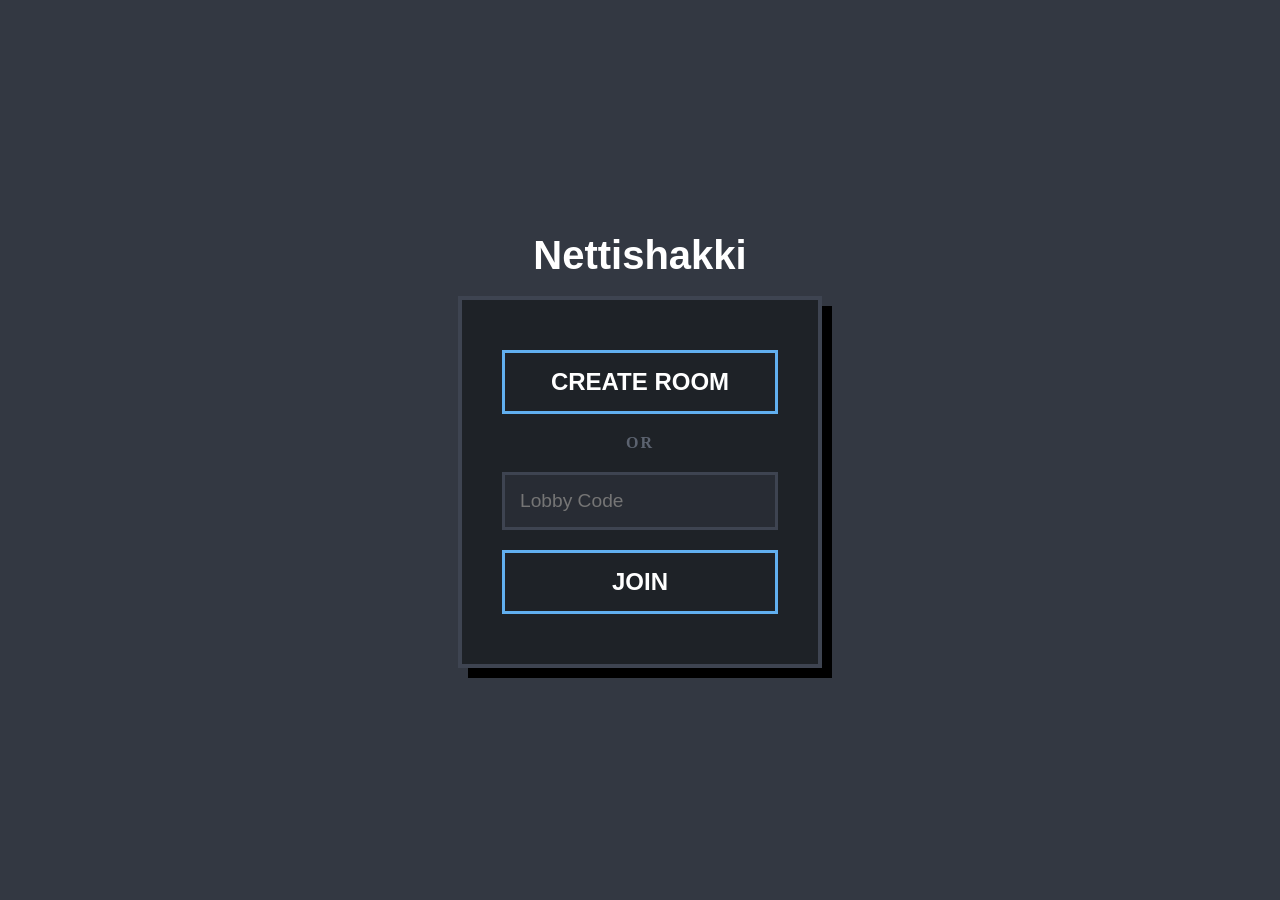
<file: index.html>
<!DOCTYPE html>
<html lang="en">
<head>
    <meta charset="UTF-8">
    <title>Nettishakki</title>
    <link rel="stylesheet" href="style.css">
</head>
<body>

    <!-- LANDING PAGE -->
    <div id="landing-page">
        <h1 class="game-title">Nettishakki</h1><br>
        <div class="menu-box">
            <button class="main-btn" onclick="createRoom()">Create Room</button>
            <div class="divider">OR</div>
            <div class="join-section">
                <input type="text" id="join-input" placeholder="Lobby Code">
                <button class="main-btn" onclick="joinRoom()">Join</button>
            </div>
        </div>
    </div>

    <!-- GAME SCREEN -->
    <div id="game-screen" style="display: none;">

        <div id="top-bar">
            <h1 class="game-title">Nettishakki</h1>
        </div>

        <div class="game-container">

            <!-- LEFT SIDE -->
            <div class="board-section">
                <div id="chessboard"></div>
                <div id="turn-indicator"></div>
            </div>

            <!-- RIGHT SIDE -->
            <div class="side-panel">

                <!-- ROOM CODE (now above scoreboard) -->
                <div id="lobby-display">
                    Code: <span id="code-text">----</span>
                </div>

                <!-- SCOREBOARD -->
                <div id="scoreboard-box">

                    <div class="scoreboard-header">⚔️ GAME STATS ⚔️</div>

                    <div class="scoreboard-content">

                        <div class="player-stats white-stats">
                            <span class="player-label">WHITE</span>
                            <span class="material-count">⚙️ <span id="whiteMaterial">0</span></span>
                            <span class="wins-count">🏆 <span id="whiteWins">0</span></span>
                            <span class="losses-count">💔 <span id="whiteLosses">0</span></span>
                        </div>

                        <div class="player-stats black-stats">
                            <span class="player-label">BLACK</span>
                            <span class="material-count">⚙️ <span id="blackMaterial">0</span></span>
                            <span class="wins-count">🏆 <span id="blackWins">0</span></span>
                            <span class="losses-count">💔 <span id="blackLosses">0</span></span>
                        </div>

                        <button onclick="declareDraw()" class="draw-btn">
                            ⚖️ DRAW ⚖️
                        </button>

                        <button onclick="forfeitGame()" class="forfeit-btn">
                            🏳️ FORFEIT 🏳️
                        </button>

                    </div>
                </div>
                <div id="log-container" class="log-container">
                    <div id="log-header" onclick="toggleLog()">
                        <span>📜 Game Log</span>
                        <span id="log-toggle-icon">▼</span>
                </div>
                <div id="log-body">
                    </div>
                </div>

            </div> <!-- END side-panel -->

        </div> <!-- END game-container -->

    </div> <!-- END game-screen -->

    <div id="status-message"></div>

    <script src="script.js"></script>
</body>
</html>
</file>
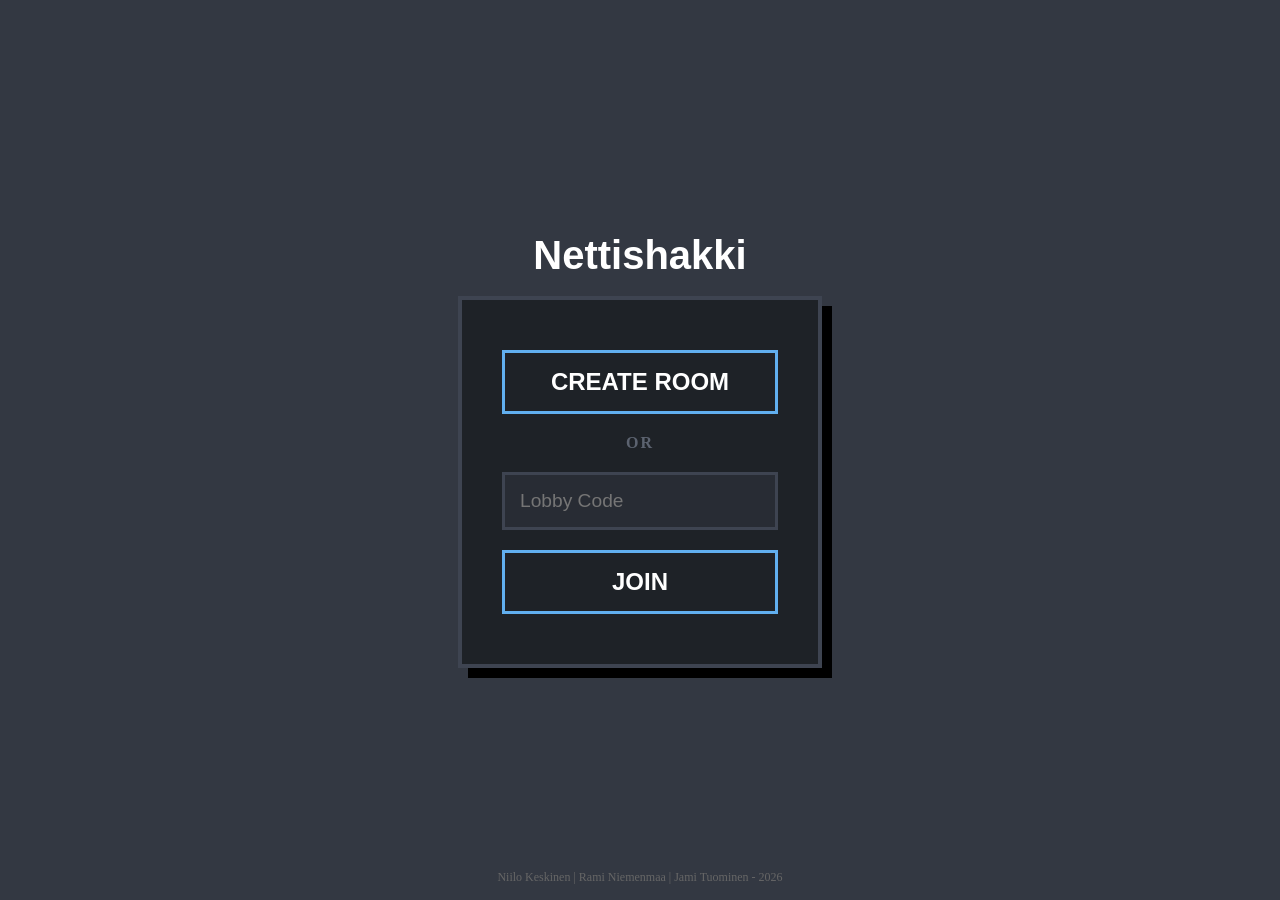
<file: docs/index.html>
<!DOCTYPE html>
<html lang="en">
<head>
    <meta charset="UTF-8">
    <title>Nettishakki</title>
    <link rel="stylesheet" href="style.css">
</head>
<body>

    <!-- LANDING PAGE -->
    <div id="landing-page">
        <h1 class="game-title">Nettishakki</h1><br>
        <div class="menu-box">
            <button id="create-btn" class="main-btn" onclick="createRoom()">Create Room</button>
            <div class="divider">OR</div>
            <div class="join-section">
                <input type="text" id="join-input" placeholder="Lobby Code">
                <button class="main-btn" onclick="joinRoom()">Join</button>
            </div>
        </div>
        <div class="credits">
            Niilo Keskinen | Rami Niemenmaa | Jami Tuominen - 2026 
        </div>
    </div>

    <!-- GAME SCREEN -->
    <div id="game-screen" style="display: none;">

        <div id="top-bar">
            <h1 class="game-title">Nettishakki</h1>
        </div>

        <div class="game-container">

            <!-- LEFT SIDE -->
            <div class="board-section">
                <div id="chessboard"></div>
                <div id="turn-indicator"></div>
            </div>

            <!-- RIGHT SIDE -->
            <div class="side-panel">

                <!-- ROOM CODE (now above scoreboard) -->
                <div id="lobby-display">
                    Code: <span id="code-text">----</span>
                </div>

                <!-- SCOREBOARD -->
                <div id="scoreboard-box">

                    <div class="scoreboard-header">⚔️ GAME STATS ⚔️</div>

                    <div class="scoreboard-content">

                        <div class="player-stats white-stats">
                            <span class="player-label">WHITE</span>
                            <span class="material-count">⚙️ <span id="whiteMaterial">0</span></span>
                            <span class="wins-count">🏆 <span id="whiteWins">0</span></span>
                            <span class="losses-count">💔 <span id="whiteLosses">0</span></span>
                        </div>

                        <div class="player-stats black-stats">
                            <span class="player-label">BLACK</span>
                            <span class="material-count">⚙️ <span id="blackMaterial">0</span></span>
                            <span class="wins-count">🏆 <span id="blackWins">0</span></span>
                            <span class="losses-count">💔 <span id="blackLosses">0</span></span>
                        </div>

                        <button onclick="declareDraw()" class="draw-btn">
                            ⚖️ DRAW ⚖️
                        </button>

                        <button onclick="forfeitGame()" class="forfeit-btn">
                            🏳️ FORFEIT 🏳️
                        </button>

                    </div>
                </div>
                <div id="log-container" class="log-container">
                    <div id="log-header" onclick="toggleLog()">
                        <span>📜 Game Log</span>
                        <span id="log-toggle-icon">▼</span>
                </div>
                <div id="log-body">
                    </div>
                </div>

            </div> <!-- END side-panel -->

        </div> <!-- END game-container -->

    </div> <!-- END game-screen -->

    <div id="status-message"></div>

    <script src="script.js"></script>
</body>
</html>
</file>
<file: style.css>
/* style.css */ 
body {
    display: flex;
    flex-direction: column;
    justify-content: center;
    align-items: center;
    height: 100vh;
    background-color: #333842;
    margin: 0;
}

h1 {
    font-family: 'Segoe UI', Tahoma, Geneva, Verdana, sans-serif;
    font-weight: bold;
    color: #ffffff;
    margin-bottom: 20px;
}

.menu-box {
    background: #1e2227;
    padding: 40px;
    border: 4px solid #3e4451;
    text-align: center;
    box-shadow: 10px 10px 0px #000;
}

.main-btn, #landing-page button {
    background: transparent;
    color: white;
    font-size: 1.5rem;
    font-weight: bold;
    padding: 15px 40px;
    border: 3px solid #61afef;
    border-radius: 0;
    cursor: pointer;
    text-transform: uppercase;
    transition: all 0.1s ease;
    margin: 10px 0;
    display: block;
    width: 100%;
}

.main-btn:hover, #landing-page button:hover {
    background: #61afef;
    color: #1e2227;
    box-shadow: 5px 5px 0px #ffffff;
}

.main-btn:active, #landing-page button:active {
    transform: translate(0, 0);
    box-shadow: none;
}

#join-input {
    background: #282c34;
    color: #abb2bf;
    border: 3px solid #3e4451;
    border-radius: 0;
    padding: 15px;
    font-size: 1.2rem;
    width: 100%;
    box-sizing: border-box;
    margin-bottom: 10px;
}

#join-input:focus {
    outline: none;
    border-color: #98c379;
}

.divider {
    color: #5c6370;
    margin: 20px 0;
    font-weight: bold;
    letter-spacing: 2px;
}

#turn-indicator {
    color: white;
    font-family: 'Segoe UI', Tahoma, Geneva, Verdana, sans-serif;
    padding: 15px;
    font-size: 1.2rem;
}

#top-bar {
    display: flex;
    justify-content: space-between;
    align-items: center;
    width: 100%;
    max-width: 800px;
    margin-bottom: 20px;
    position: relative;
}

.game-title {
    margin: 0;
    font-size: 2.5rem;
    text-align: center;
    flex-grow: 1;
}

#lobby-display {
    background: #2c313a;
    padding: 10px 15px;
    border-radius: 8px;
    color: #61afef;
    font-family: 'Courier New', monospace;
    font-weight: bold;
    border: 2px solid #61afef;
    box-shadow: 0 4px 10px rgba(0,0,0,0.3);
    text-align: center;
    width: 100%;
    box-sizing: border-box;
    display: flex;
    justify-content: center;
    align-items: center;
}

.spacer {
    width: 150px;
}

#game-screen {
    flex-direction: column;
    align-items: center;
    padding: 20px;
}

#status-message {
    position: fixed;
    top: 30px;
    right: 20px;
    background: #ff4444;
    color: white;
    padding: 12px 20px;
    border-radius: 8px;
    display: flex;
    align-items: center;
    gap: 15px;
    box-shadow: 0 4px 15px rgba(0,0,0,0.3);
    z-index: 1000;
    display: none;
}

#status-message button {
    background: rgba(255, 255, 255, 0.2);
    border: none;
    color: white;
    cursor: pointer;
    font-weight: bold;
    border-radius: 4px;
    padding: 2px 8px;
}

#status-message button:hover {
    background: rgba(255, 255, 255, 0.4);
}

#chessboard {
    display: grid;
    grid-template-columns: repeat(8, 60px);
    grid-template-rows: repeat(8, 60px);
    border: 5px solid #222;
    position: relative;
}

.square {
    width: 60px;
    height: 60px;
}

.square.light { background-color: #f0d9b5; }
.square.dark { background-color: #b58863; }

/* Check warning highlight - SINGLE DEFINITION */
.square.check-warning {
    background-color: rgba(255, 0, 0, 0.4) !important;
    box-shadow: inset 0 0 0 3px #ff0000;
    animation: pulse 1s infinite;
}

@keyframes pulse {
    0% { box-shadow: inset 0 0 0 3px #ff0000; }
    50% { box-shadow: inset 0 0 0 6px #ff0000; }
    100% { box-shadow: inset 0 0 0 3px #ff0000; }
}

.piece {
    position: absolute;
    width: 60px;
    height: 60px;
    display: flex;
    justify-content: center;
    align-items: center;
    font-size: 40px;
    cursor: pointer;
    z-index: 10;
    transition: top 0.3s ease-in-out, left 0.3s ease-in-out;
    user-select: none;
}

.square.highlight {
    background-color: rgba(0, 0, 0, 0.15) !important;
    box-shadow: inset 0 0 0 4px rgba(0, 0, 0, 0.5);
}

.board-section {
    display: flex;
    flex-direction: column;
    align-items: center;
}

#scoreboard-box {
    background: #2c3e50;
    border: 3px solid #34495e;
    border-radius: 10px;
    padding: 20px;
    width: 280px;
    color: white;
    font-family: 'Courier New', monospace;
}

.scoreboard-header {
    text-align: center;
    font-size: 20px;
    font-weight: bold;
    color: #f1c40f;
    margin-bottom: 15px;
}

.scoreboard-content {
    background: #34495e;
    border-radius: 8px;
    padding: 15px;
}

.player-stats {
    display: flex;
    justify-content: space-between;
    align-items: center;
    padding: 12px;
    margin: 5px 0;
    border-radius: 5px;
}

.white-stats {
    background: rgba(255,255,255,0.15);
    border-left: 6px solid white;
}

.black-stats {
    background: rgba(0,0,0,0.3);
    border-left: 6px solid #95a5a6;
}

.draw-btn,
.forfeit-btn {
    width: 100%;
    padding: 12px;
    margin-top: 10px;
    font-weight: bold;
    cursor: pointer;
    border: none;
}

.draw-btn { background: #f39c12; color: white; }
.forfeit-btn { background: #ebebeb; color: black; }

.draw-btn:hover,
.forfeit-btn:hover {
    transform: translateY(-2px);
}

.game-container {
    display: flex;
    gap: 60px;
    justify-content: center;
    align-items: flex-start;
}

.side-panel {
    display: flex;
    flex-direction: column;
    gap: 20px;
    width: 280px;
}

@media (max-width: 900px) {
    .game-container {
        flex-direction: column;
        align-items: center;
    }
}

/* Popup styles */
.popup {
    display: none;
    position: fixed;
    top: 0;
    left: 0;
    width: 100%;
    height: 100%;
    background-color: rgba(0, 0, 0, 0.7);
    z-index: 2000;
    justify-content: center;
    align-items: center;
}

.popup-content {
    background: #2c3e50;
    border: 4px solid #61afef;
    padding: 30px;
    border-radius: 10px;
    text-align: center;
    color: white;
    font-family: 'Segoe UI', Tahoma, Geneva, Verdana, sans-serif;
    max-width: 400px;
    box-shadow: 10px 10px 0px #000;
}

.popup-content h3 {
    color: #f1c40f;
    margin-bottom: 15px;
    font-size: 24px;
}

.popup-content p {
    margin-bottom: 25px;
    font-size: 18px;
}

.popup-buttons {
    display: flex;
    gap: 15px;
    justify-content: center;
}

.popup-buttons button {
    padding: 12px 25px;
    font-size: 16px;
    font-weight: bold;
    border: none;
    cursor: pointer;
    transition: all 0.2s;
    border-radius: 5px;
}

.accept-btn {
    background: #2ecc71;
    color: white;
}

.accept-btn:hover {
    background: #27ae60;
    transform: translateY(-2px);
    box-shadow: 0 5px 15px rgba(46, 204, 113, 0.3);
}

.decline-btn {
    background: #e74c3c;
    color: white;
}

.decline-btn:hover {
    background: #c0392b;
    transform: translateY(-2px);
    box-shadow: 0 5px 15px rgba(231, 76, 60, 0.3);
}

.restart-btn {
    background: #61afef;
    color: white;
}

.restart-btn:hover {
    background: #4a8bc4;
    transform: translateY(-2px);
    box-shadow: 0 5px 15px rgba(97, 175, 239, 0.3);
}

.lobby-btn {
    background: #95a5a6;
    color: white;
}

.lobby-btn:hover {
    background: #7f8c8d;
    transform: translateY(-2px);
    box-shadow: 0 5px 15px rgba(149, 165, 166, 0.3);
}

/* Game log container - SINGLE DEFINITION */
#log-container {
    position: fixed;
    bottom: 20px;
    right: 20px;
    width: 280px;
    background: #1e2227;
    color: white;
    border: 2px solid #3e4451;
    border-radius: 8px;
    overflow: hidden;
    display: flex;
    flex-direction: column;
}

#log-header {
    background: #2c313a;
    padding: 10px 12px;
    cursor: pointer;
    display: flex;
    justify-content: space-between;
    align-items: center;
    font-weight: bold;
    color: #61afef;
    font-family: 'Segoe UI', Tahoma, Geneva, Verdana, sans-serif;
}

#log-header:hover {
    background: #3e4451;
}

#log-body {
    height: 200px;
    overflow-y: auto;
    padding: 8px;
    font-size: 0.9em;
    font-family: monospace;
    background: #1a252f;
}

#log-container.collapsed #log-body {
    display: none;
}

.log-entry {
    padding: 4px 6px;
    border-bottom: 1px solid #3e4451;
    margin-bottom: 2px;
    word-break: break-word;
}

.log-entry:last-child {
    border-bottom: none;
}

.log-time { color: #95a5a6; font-size: 0.8em; margin-right: 5px; }

/* Scrollbar styling */
#log-body::-webkit-scrollbar {
    width: 8px;
}

#log-body::-webkit-scrollbar-track {
    background: #2c313a;
    border-radius: 4px;
}

#log-body::-webkit-scrollbar-thumb {
    background: #61afef;
    border-radius: 4px;
}
</file>
<file: docs/style.css>
/* style.css */ 
body {
    display: flex;
    flex-direction: column;
    justify-content: center;
    align-items: center;
    height: 100vh;
    background-color: #333842;
    margin: 0;
}

h1 {
    font-family: 'Segoe UI', Tahoma, Geneva, Verdana, sans-serif;
    font-weight: bold;
    color: #ffffff;
    margin-bottom: 20px;
}

.menu-box {
    background: #1e2227;
    padding: 40px;
    border: 4px solid #3e4451;
    text-align: center;
    box-shadow: 10px 10px 0px #000;
}

.main-btn, #landing-page button {
    background: transparent;
    color: white;
    font-size: 1.5rem;
    font-weight: bold;
    padding: 15px 40px;
    border: 3px solid #61afef;
    border-radius: 0;
    cursor: pointer;
    text-transform: uppercase;
    transition: all 0.1s ease;
    margin: 10px 0;
    display: block;
    width: 100%;
}

.main-btn:hover, #landing-page button:hover {
    background: #61afef;
    color: #1e2227;
    box-shadow: 5px 5px 0px #ffffff;
}

.main-btn:active, #landing-page button:active {
    transform: translate(0, 0);
    box-shadow: none;
}

#join-input {
    background: #282c34;
    color: #abb2bf;
    border: 3px solid #3e4451;
    border-radius: 0;
    padding: 15px;
    font-size: 1.2rem;
    width: 100%;
    box-sizing: border-box;
    margin-bottom: 10px;
}

#join-input:focus {
    outline: none;
    border-color: #98c379;
}

.divider {
    color: #5c6370;
    margin: 20px 0;
    font-weight: bold;
    letter-spacing: 2px;
}

#turn-indicator {
    color: white;
    font-family: 'Segoe UI', Tahoma, Geneva, Verdana, sans-serif;
    padding: 15px;
    font-size: 1.2rem;
}

#top-bar {
    display: flex;
    justify-content: space-between;
    align-items: center;
    width: 100%;
    max-width: 800px;
    margin-bottom: 20px;
    position: relative;
}

.game-title {
    margin: 0;
    font-size: 2.5rem;
    text-align: center;
    flex-grow: 1;
}

#lobby-display {
    background: #2c313a;
    padding: 10px 15px;
    border-radius: 8px;
    color: #61afef;
    font-family: 'Courier New', monospace;
    font-weight: bold;
    border: 2px solid #61afef;
    box-shadow: 0 4px 10px rgba(0,0,0,0.3);
    text-align: center;
    width: 100%;
    box-sizing: border-box;
    display: flex;
    justify-content: center;
    align-items: center;
}

.spacer {
    width: 150px;
}

#game-screen {
    flex-direction: column;
    align-items: center;
    padding: 20px;
}

#status-message {
    position: fixed;
    top: 30px;
    right: 20px;
    background: #ff4444;
    color: white;
    padding: 12px 20px;
    border-radius: 8px;
    display: flex;
    align-items: center;
    gap: 15px;
    box-shadow: 0 4px 15px rgba(0,0,0,0.3);
    z-index: 1000;
    display: none;
}

#status-message button {
    background: rgba(255, 255, 255, 0.2);
    border: none;
    color: white;
    cursor: pointer;
    font-weight: bold;
    border-radius: 4px;
    padding: 2px 8px;
}

#status-message button:hover {
    background: rgba(255, 255, 255, 0.4);
}

#chessboard {
    display: grid;
    grid-template-columns: repeat(8, 60px);
    grid-template-rows: repeat(8, 60px);
    border: 5px solid #222;
    position: relative;
}

.square {
    width: 60px;
    height: 60px;
}

.square.light { background-color: #f0d9b5; }
.square.dark { background-color: #b58863; }

.square.check-warning {
    background-color: rgba(255, 0, 0, 0.4) !important;
    box-shadow: inset 0 0 0 3px #ff0000;
    animation: pulse 1s infinite;
}

@keyframes pulse {
    0% { box-shadow: inset 0 0 0 3px #ff0000; }
    50% { box-shadow: inset 0 0 0 6px #ff0000; }
    100% { box-shadow: inset 0 0 0 3px #ff0000; }
}

.piece {
    position: absolute;
    width: 60px;
    height: 60px;
    display: flex;
    justify-content: center;
    align-items: center;
    font-size: 40px;
    cursor: pointer;
    z-index: 10;
    transition: top 0.3s ease-in-out, left 0.3s ease-in-out;
    user-select: none;
}

.square.highlight {
    background-color: rgba(0, 0, 0, 0.15) !important;
    box-shadow: inset 0 0 0 4px rgba(0, 0, 0, 0.5);
}

.board-section {
    display: flex;
    flex-direction: column;
    align-items: center;
}

#scoreboard-box {
    background: #2c3e50;
    border: 3px solid #34495e;
    border-radius: 10px;
    padding: 20px;
    width: 280px;
    color: white;
    font-family: 'Courier New', monospace;
}

.scoreboard-header {
    text-align: center;
    font-size: 20px;
    font-weight: bold;
    color: #f1c40f;
    margin-bottom: 15px;
}

.scoreboard-content {
    background: #34495e;
    border-radius: 8px;
    padding: 15px;
}

.player-stats {
    display: flex;
    justify-content: space-between;
    align-items: center;
    padding: 12px;
    margin: 5px 0;
    border-radius: 5px;
}

.white-stats {
    background: rgba(255,255,255,0.15);
    border-left: 6px solid white;
}

.black-stats {
    background: rgba(0,0,0,0.3);
    border-left: 6px solid #95a5a6;
}

.draw-btn,
.forfeit-btn {
    width: 100%;
    padding: 12px;
    margin-top: 10px;
    font-weight: bold;
    cursor: pointer;
    border: none;
}

.draw-btn { background: #f39c12; color: white; }
.forfeit-btn { background: #ebebeb; color: black; }

.draw-btn:hover,
.forfeit-btn:hover {
    transform: translateY(-2px);
}

.game-container {
    display: flex;
    gap: 60px;
    justify-content: center;
    align-items: flex-start;
}

.side-panel {
    display: flex;
    flex-direction: column;
    gap: 20px;
    width: 280px;
}

@media (max-width: 900px) {
    .game-container {
        flex-direction: column;
        align-items: center;
    }
}

/* Popup styles */
.popup {
    display: none;
    position: fixed;
    top: 0;
    left: 0;
    width: 100%;
    height: 100%;
    background-color: rgba(0, 0, 0, 0.7);
    z-index: 2000;
    justify-content: center;
    align-items: center;
}

.popup-content {
    background: #2c3e50;
    border: 4px solid #61afef;
    padding: 30px;
    border-radius: 10px;
    text-align: center;
    color: white;
    font-family: 'Segoe UI', Tahoma, Geneva, Verdana, sans-serif;
    max-width: 400px;
    box-shadow: 10px 10px 0px #000;
}

.popup-content h3 {
    color: #f1c40f;
    margin-bottom: 15px;
    font-size: 24px;
}

.popup-content p {
    margin-bottom: 25px;
    font-size: 18px;
}

.popup-buttons {
    display: flex;
    gap: 15px;
    justify-content: center;
}

.popup-buttons button {
    padding: 12px 25px;
    font-size: 16px;
    font-weight: bold;
    border: none;
    cursor: pointer;
    transition: all 0.2s;
    border-radius: 5px;
}

.accept-btn {
    background: #2ecc71;
    color: white;
}

.accept-btn:hover {
    background: #27ae60;
    transform: translateY(-2px);
    box-shadow: 0 5px 15px rgba(46, 204, 113, 0.3);
}

.decline-btn {
    background: #e74c3c;
    color: white;
}

.decline-btn:hover {
    background: #c0392b;
    transform: translateY(-2px);
    box-shadow: 0 5px 15px rgba(231, 76, 60, 0.3);
}

.restart-btn {
    background: #61afef;
    color: white;
}

.restart-btn:hover {
    background: #4a8bc4;
    transform: translateY(-2px);
    box-shadow: 0 5px 15px rgba(97, 175, 239, 0.3);
}

.lobby-btn {
    background: #95a5a6;
    color: white;
}

.lobby-btn:hover {
    background: #7f8c8d;
    transform: translateY(-2px);
    box-shadow: 0 5px 15px rgba(149, 165, 166, 0.3);
}

#log-container {
    position: fixed;
    bottom: 20px;
    right: 20px;
    width: 280px;
    background: #1e2227;
    color: white;
    border: 2px solid #3e4451;
    border-radius: 8px;
    overflow: hidden;
    display: flex;
    flex-direction: column;
}

#log-header {
    background: #2c313a;
    padding: 10px 12px;
    cursor: pointer;
    display: flex;
    justify-content: space-between;
    align-items: center;
    font-weight: bold;
    color: #61afef;
    font-family: 'Segoe UI', Tahoma, Geneva, Verdana, sans-serif;
}

#log-header:hover {
    background: #3e4451;
}

#log-body {
    height: 200px;
    overflow-y: auto;
    padding: 8px;
    font-size: 0.9em;
    font-family: monospace;
    background: #1a252f;
}

#log-container.collapsed #log-body {
    display: none;
}

.log-entry {
    padding: 4px 6px;
    border-bottom: 1px solid #3e4451;
    margin-bottom: 2px;
    word-break: break-word;
}

.log-entry:last-child {
    border-bottom: none;
}

.log-time { color: #95a5a6; font-size: 0.8em; margin-right: 5px; }

/* Scrollbar styling */
#log-body::-webkit-scrollbar {
    width: 8px;
}

#log-body::-webkit-scrollbar-track {
    background: #2c313a;
    border-radius: 4px;
}

#log-body::-webkit-scrollbar-thumb {
    background: #61afef;
    border-radius: 4px;
}

.credits {
    position: absolute;
    bottom: 15px;
    left: 0;
    right: 0;
    font-size: 0.75rem;
    color: #666;
    text-align: center;
    pointer-events: none;
}
</file>
